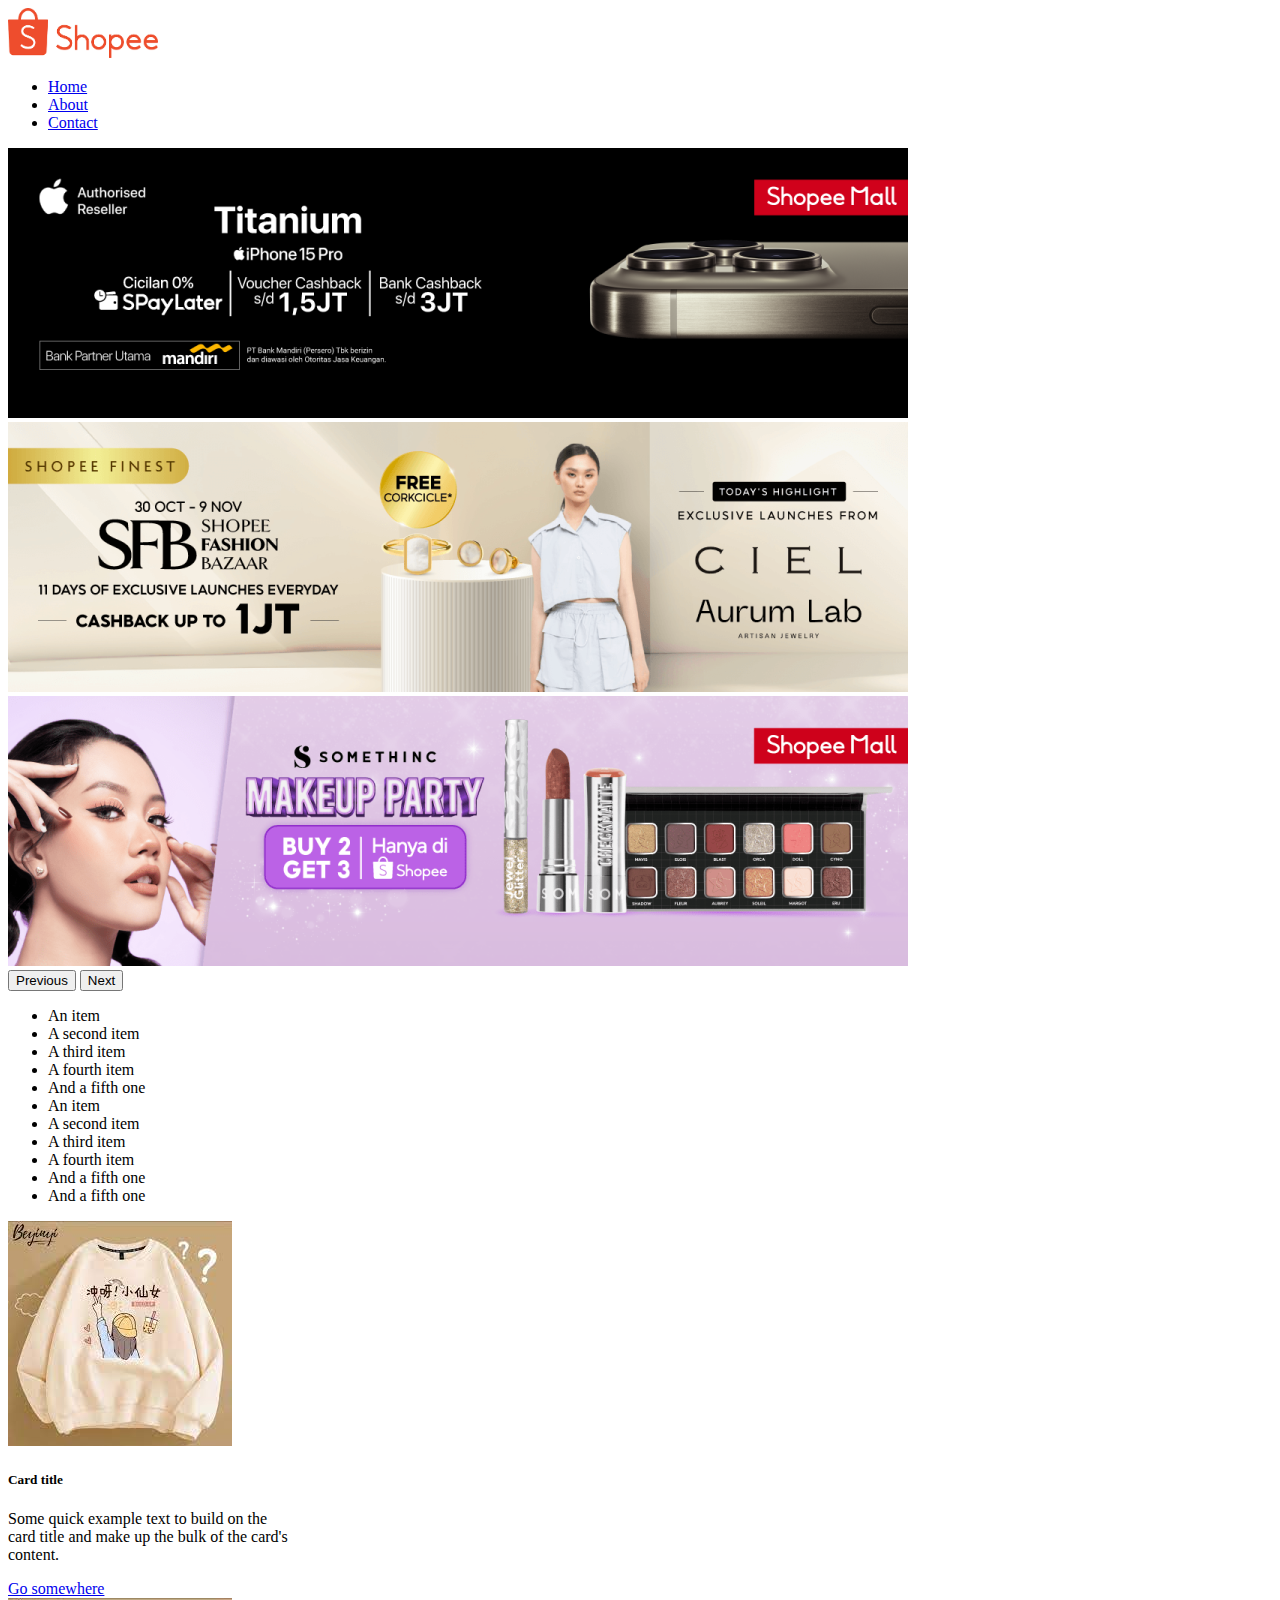
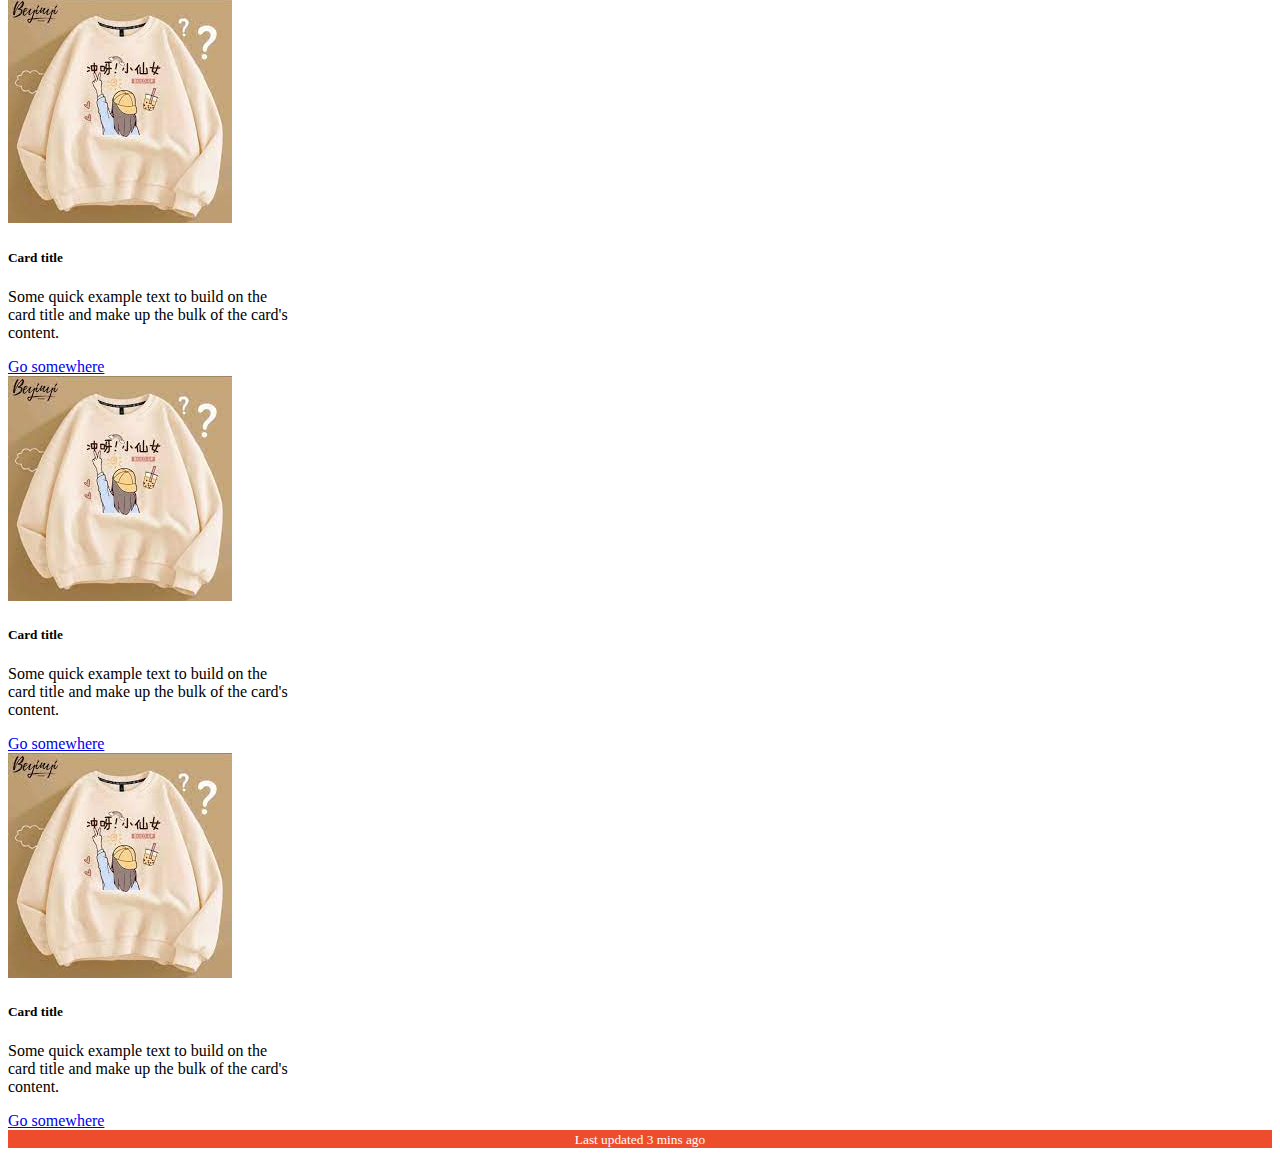
<file: tugas-2-implementasi-layout/index.html>
<!DOCTYPE html>
<html lang="en">
  <head>
    <meta charset="utf-8" />
    <meta name="viewport" content="width=device-width, initial-scale=1" />
    <title>Bootstrap demo</title>
    <link
      href="https://cdn.jsdelivr.net/npm/bootstrap@5.3.2/dist/css/bootstrap.min.css"
      rel="stylesheet"
      integrity="sha384-T3c6CoIi6uLrA9TneNEoa7RxnatzjcDSCmG1MXxSR1GAsXEV/Dwwykc2MPK8M2HN"
      crossorigin="anonymous"
    />
    <link rel="stylesheet" href="/style.css">
  </head>
  <body>
    <div class="container text-center ">
        <div class="row align-items-center">
          <div class="col-5">
            <nav class="navbar">
                <div class="container">
                  <a class="navbar-brand" href="#">
                    <img src="FOTO/download.png" alt="Bootstrap" width="150" height="50">
                  </a>
                </div>
              </nav>
          </div>
          <div class="col-7">
            <ul class="nav justify-content-end">
                <li class="nav-item">
                  <a class="nav-link active" aria-current="page" href="#">Home</a>
                </li>
                <li class="nav-item">
                  <a class="nav-link" href="#">About</a>
                </li>
                <li class="nav-item">
                  <a class="nav-link" href="#">Contact</a>
                </li>
              </ul>
          </div>
        </div>
      </div>
      <div class="container text-center">
        <div class="row align-items-center">
          <div class="col-12">
            <div id="carouselExample" class="carousel slide">
                <div class="carousel-inner">
                  <div class="carousel-item active">
                    <img src="FOTO/gt.png" class="d-block w-100" alt="...">
                  </div>
                  <div class="carousel-item">
                    <img src="FOTO/hfh.png" class="d-block w-100" alt="...">
                  </div>
                  <div class="carousel-item">
                    <img src="FOTO/sf.png" class="d-block w-100" alt="...">
                  </div>
                </div>
                <button class="carousel-control-prev" type="button" data-bs-target="#carouselExample" data-bs-slide="prev">
                  <span class="carousel-control-prev-icon" aria-hidden="true"></span>
                  <span class="visually-hidden">Previous</span>
                </button>
                <button class="carousel-control-next" type="button" data-bs-target="#carouselExample" data-bs-slide="next">
                  <span class="carousel-control-next-icon" aria-hidden="true"></span>
                  <span class="visually-hidden">Next</span>
                </button>
              </div>
          </div>
        </div>
      </div>
      <div class="container text-center p-3">
        <div class="row">
          <div class="col-4">
            <ul class="list-group">
                <li class="list-group-item">An item</li>
                <li class="list-group-item">A second item</li>
                <li class="list-group-item">A third item</li>
                <li class="list-group-item">A fourth item</li>
                <li class="list-group-item">And a fifth one</li>
                <li class="list-group-item">An item</li>
                <li class="list-group-item">A second item</li>
                <li class="list-group-item">A third item</li>
                <li class="list-group-item">A fourth item</li>
                <li class="list-group-item">And a fifth one</li>
                <li class="list-group-item">And a fifth one</li>
              </ul>
          </div>
          <div class="col-8">
            <div class="container text-center">
                <div class="row">
                  <div class="col pt-3">
                    <div class="card" style="width: 18rem;">
                        <img src="FOTO/download.jpeg" class="card-img-top" alt="...">
                        <div class="card-body">
                          <h5 class="card-title">Card title</h5>
                          <p class="card-text">Some quick example text to build on the card title and make up the bulk of the card's content.</p>
                          <a href="#" class="btn btn-primary">Go somewhere</a>
                        </div>
                      </div>
                  </div>
                  <div class="col pt-3">
                    <div class="card" style="width: 18rem;">
                        <img src="FOTO/download.jpeg" class="card-img-top" alt="...">
                        <div class="card-body">
                          <h5 class="card-title">Card title</h5>
                          <p class="card-text">Some quick example text to build on the card title and make up the bulk of the card's content.</p>
                          <a href="#" class="btn btn-primary">Go somewhere</a>
                        </div>
                      </div>
                  </div>
                  <div class="col pt-3">
                    <div class="card" style="width: 18rem;">
                        <img src="FOTO/download.jpeg" class="card-img-top" alt="...">
                        <div class="card-body">
                          <h5 class="card-title">Card title</h5>
                          <p class="card-text">Some quick example text to build on the card title and make up the bulk of the card's content.</p>
                          <a href="#" class="btn btn-primary">Go somewhere</a>
                        </div>
                      </div>
                  </div>
                  <div class="col  pt-3">
                    <div class="card" style="width: 18rem;">
                        <img src="FOTO/download.jpeg" class="card-img-top" alt="...">
                        <div class="card-body">
                          <h5 class="card-title">Card title</h5>
                          <p class="card-text">Some quick example text to build on the card title and make up the bulk of the card's content.</p>
                          <a href="#" class="btn btn-primary">Go somewhere</a>
                        </div>
                      </div>
                  </div>
                </div>
              </div>
          </div>
        </div>
      </div>
      <div class="container text-center">
        <div class="row align-items-center">
          <div class="col-12">
            <div class="card-footer">
              <small class="text-body-secondary">Last updated 3 mins ago</small>
            </div>
          </div>
        </div>
      </div>
    <script
      src="https://cdn.jsdelivr.net/npm/bootstrap@5.3.2/dist/js/bootstrap.bundle.min.js"
      integrity="sha384-C6RzsynM9kWDrMNeT87bh95OGNyZPhcTNXj1NW7RuBCsyN/o0jlpcV8Qyq46cDfL"
      crossorigin="anonymous"
    ></script>
    <script
      src="https://cdn.jsdelivr.net/npm/@popperjs/core@2.11.8/dist/umd/popper.min.js"
      integrity="sha384-I7E8VVD/ismYTF4hNIPjVp/Zjvgyol6VFvRkX/vR+Vc4jQkC+hVqc2pM8ODewa9r"
      crossorigin="anonymous"
    ></script>
    <script
      src="https://cdn.jsdelivr.net/npm/bootstrap@5.3.2/dist/js/bootstrap.min.js"
      integrity="sha384-BBtl+eGJRgqQAUMxJ7pMwbEyER4l1g+O15P+16Ep7Q9Q+zqX6gSbd85u4mG4QzX+"
      crossorigin="anonymous"
    ></script>
  </body>
</html>
</file>
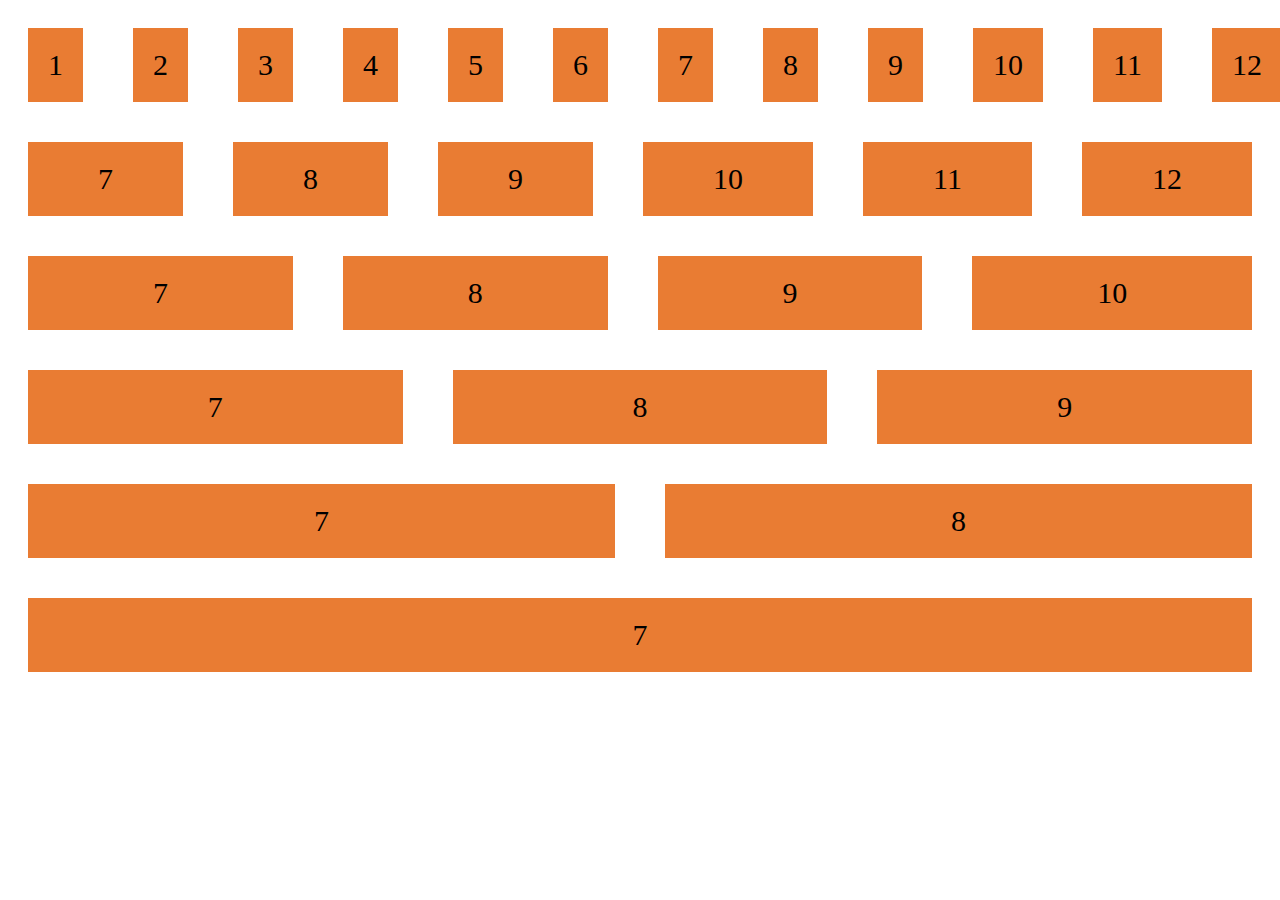
<file: grid.html>
<!DOCTYPE html>
<html lang="en">
<head>
    <meta charset="UTF-8">
    <meta name="viewport" content="width=device-width, initial-scale=1.0">
    <title>Document</title>
    <link rel="stylesheet" href="grid.css">
</head>
<body>
    <div class="grid-container">
        <div class="grid-item">1</div>
        <div class="grid-item">2</div>
        <div class="grid-item">3</div>  
        <div class="grid-item">4</div>
        <div class="grid-item">5</div>
        <div class="grid-item">6</div>  
        <div class="grid-item">7</div>
        <div class="grid-item">8</div>
        <div class="grid-item">9</div>  
        <div class="grid-item">10</div>
        <div class="grid-item">11</div>
        <div class="grid-item">12</div>  
      </div>
      <div class="grid-container1">
        <div class="grid-item">7</div>
        <div class="grid-item">8</div>
        <div class="grid-item">9</div>  
        <div class="grid-item">10</div>
        <div class="grid-item">11</div>
        <div class="grid-item">12</div>  
      </div>
      <div class="grid-container2">
        <div class="grid-item">7</div>
        <div class="grid-item">8</div>
        <div class="grid-item">9</div>  
        <div class="grid-item">10</div>
      </div>
      <div class="grid-container3">
        <div class="grid-item">7</div>
        <div class="grid-item">8</div>
        <div class="grid-item">9</div>  
      </div>
      <div class="grid-container4">
        <div class="grid-item">7</div>
        <div class="grid-item">8</div>
      </div>
      <div class="grid-container5">
        <div class="grid-item">7</div>
      </div>
</body>
</html>
</file>
<file: style.css>
.card-footer{
    position: relative;
    left: 0;
    bottom: 0;
    width: 100%;
    background-color: #EE4D2D;
    color: white;
    text-align: center;
  }
.container text-center{
  background: #EE4D2D;
}
</file>
<file: grid.css>
.grid-container {
    display: grid;
    gap: 50px;
    grid-template-columns: auto auto auto auto auto auto auto auto auto auto auto auto;
    background-color: #ffffff;
    padding: 20px;
  }
  
  .grid-item {
    background-color: rgba(228, 91, 0, 0.8);    
    padding: 20px;
    font-size: 30px;
    text-align: center;
  }
  .grid-container1 {
    display: grid;
    gap: 50px;
    grid-template-columns: auto auto auto auto auto auto ;
    background-color: #ffffff;
    padding: 20px;
  }
  .grid-container2 {
    display: grid;
    gap: 50px;
    grid-template-columns: auto auto auto auto ;
    background-color: #ffffff;
    padding: 20px;
  }
  .grid-container3 {
    display: grid;
    gap: 50px;
    grid-template-columns: auto auto auto;
    background-color: #ffffff;
    padding: 20px;
  }
  .grid-container4 {
    display: grid;
    gap: 50px;
    grid-template-columns: auto auto;
    background-color: #ffffff;
    padding: 20px;
  }
  
  .grid-container5 {
    display: grid;
    gap: 50px;
    grid-template-columns: auto;
    background-color: #ffffff;
    padding: 20px;
  }
</file>
